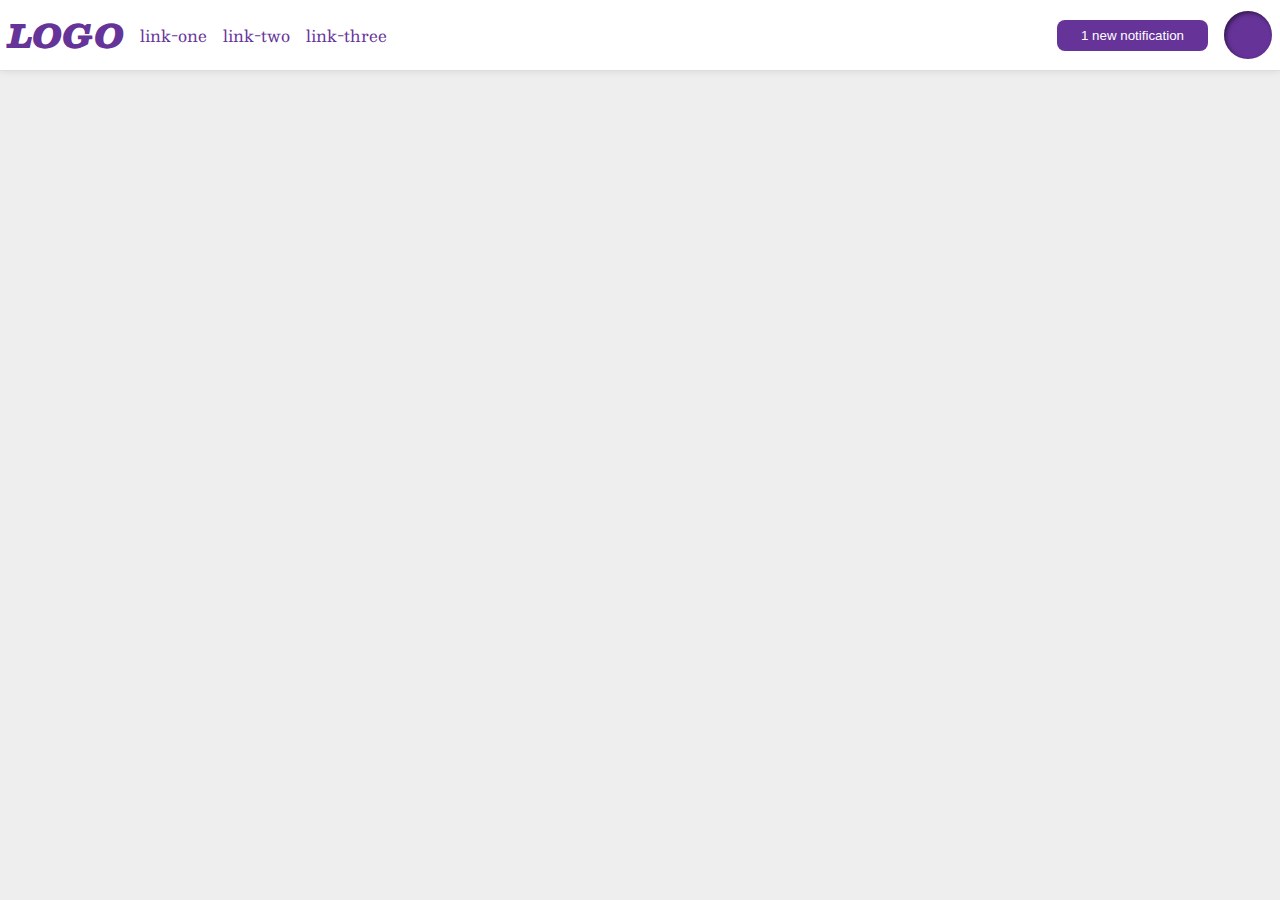
<file: foundations/flex/03-flex-header-2/index.html>
<!DOCTYPE html>
<html lang="en">
  <head>
    <meta charset="UTF-8" />
    <meta http-equiv="X-UA-Compatible" content="IE=edge" />
    <meta name="viewport" content="width=device-width, initial-scale=1.0" />
    <title>Flex Header 2</title>
    <link rel="stylesheet" href="style.css" />
  </head>
  <body>
    <div class="header">
      <div class="left-header">
        <div class="logo">LOGO</div>
        <ul class="links">
          <li><a href="https://google.com">link-one</a></li>
          <li><a href="https://google.com">link-two</a></li>
          <li><a href="https://google.com">link-three</a></li>
        </ul>
      </div>
      <div class="right-header">
        <button class="notifications">1 new notification</button>
        <div class="profile-image"></div>
      </div>
    </div>
  </body>
</html>
</file>
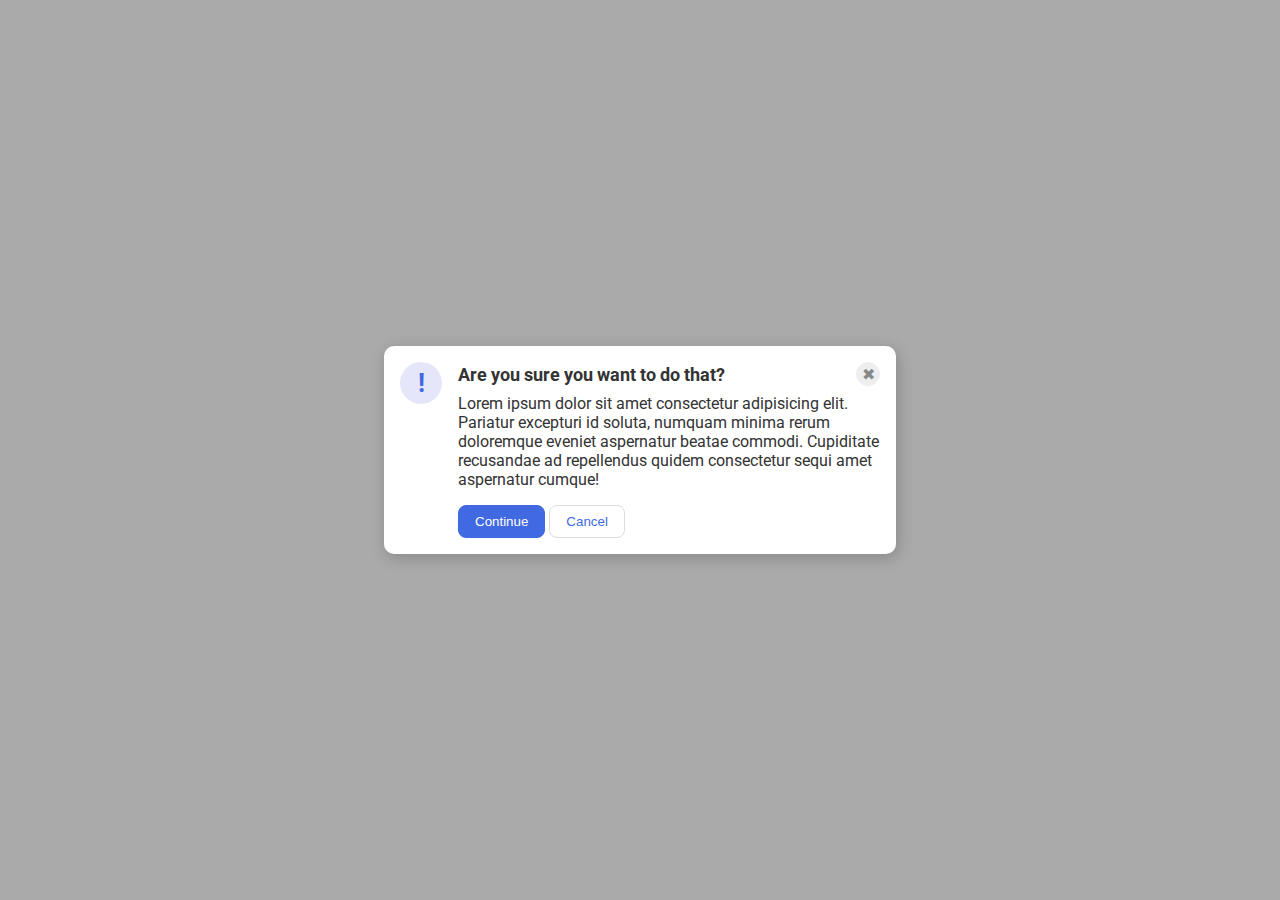
<file: foundations/flex/05-flex-modal/index.html>
<!DOCTYPE html>
<html lang="en">
  <head>
    <meta charset="UTF-8" />
    <meta http-equiv="X-UA-Compatible" content="IE=edge" />
    <meta name="viewport" content="width=device-width, initial-scale=1.0" />
    <link rel="stylesheet" href="style.css" />
    <title>Modal</title>
  </head>
  <body>
    <div class="modal">
      <div class="icon">!</div>
      <div class="message">
        <div class="header">
          Are you sure you want to do that?
          <button class="close-button">✖</button>
        </div>
        <div class="text">
          Lorem ipsum dolor sit amet consectetur adipisicing elit. Pariatur
          excepturi id soluta, numquam minima rerum doloremque eveniet
          aspernatur beatae commodi. Cupiditate recusandae ad repellendus quidem
          consectetur sequi amet aspernatur cumque!
        </div>
        <button class="continue">Continue</button>
        <button class="cancel">Cancel</button>
      </div>
    </div>
  </body>
</html>
</file>
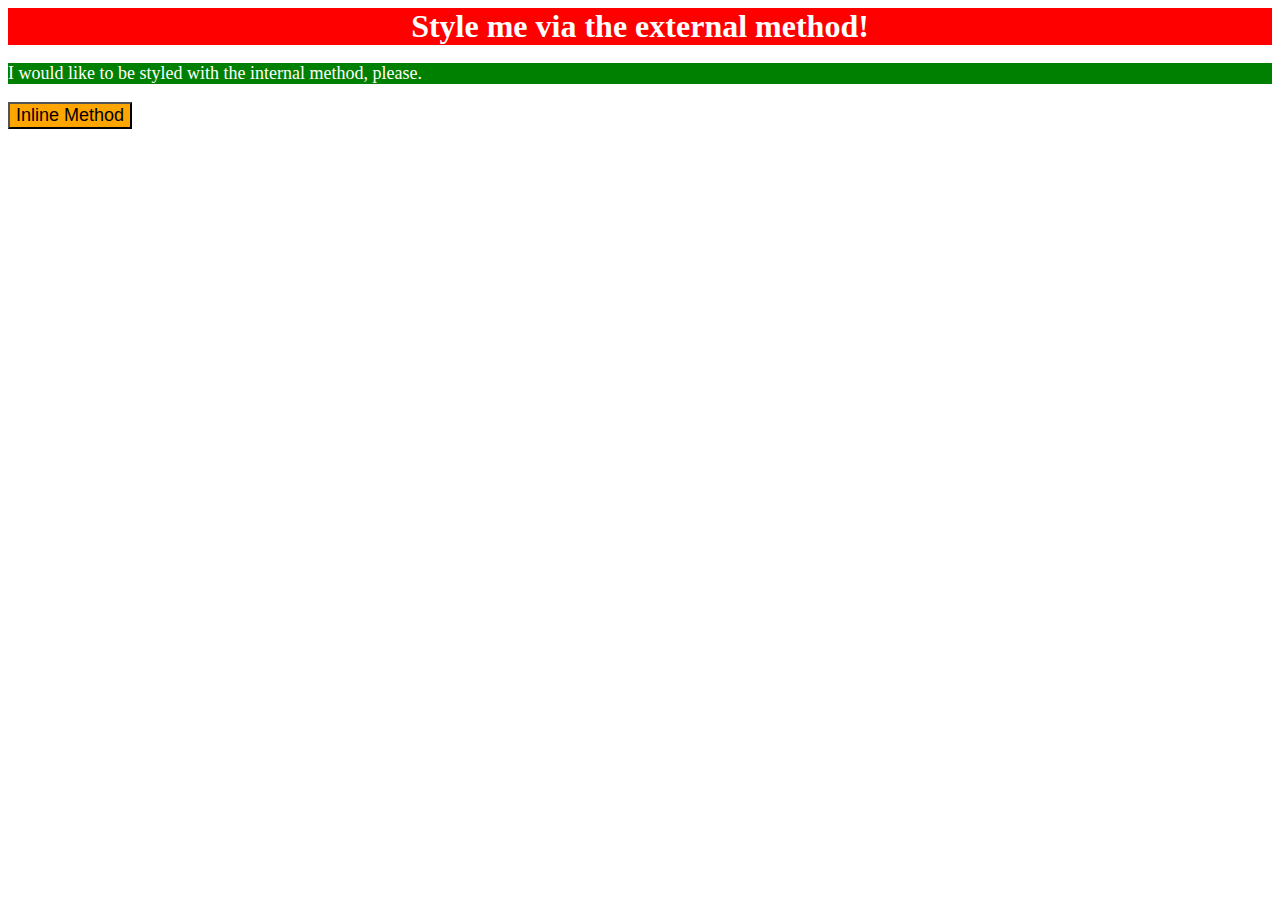
<file: foundations/intro-to-css/01-css-methods/index.html>
<!DOCTYPE html>
<html lang="en">
  <head>
    <meta charset="UTF-8" />
    <meta http-equiv="X-UA-Compatible" content="IE=edge" />
    <meta name="viewport" content="width=device-width, initial-scale=1.0" />
    <title>Methods for Adding CSS</title>
    <link rel="stylesheet" href="style.css" />
    <style>
      p {
        background-color: green;
        color: white;
        font-size: 18px;
      }
    </style>
  </head>
  <body>
    <div>Style me via the external method!</div>
    <p>I would like to be styled with the internal method, please.</p>
    <button style="background-color: orange; font-size: 18px">
      Inline Method
    </button>
  </body>
</html>
</file>
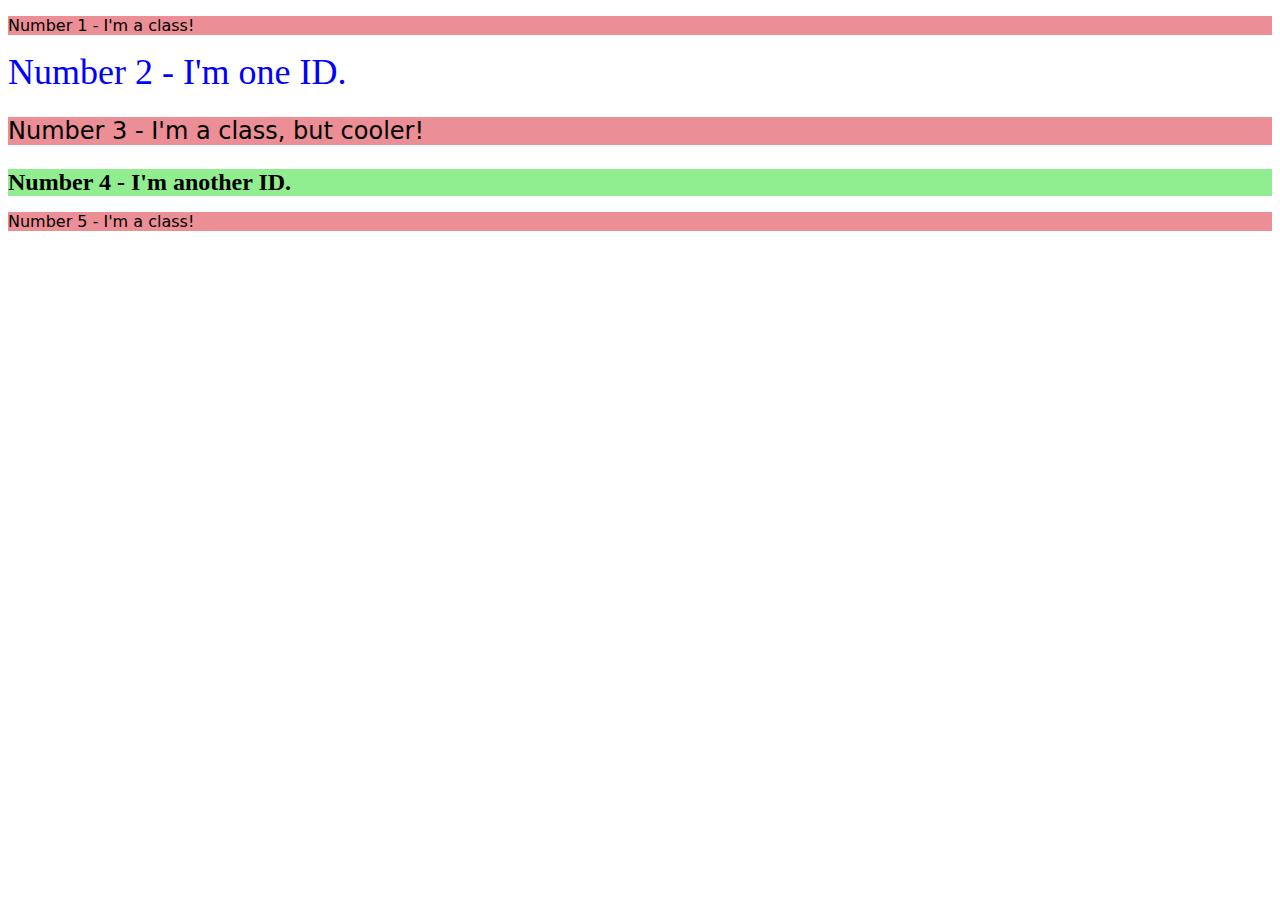
<file: foundations/intro-to-css/02-class-id-selectors/index.html>
<!DOCTYPE html>
<html lang="en">
  <head>
    <meta charset="UTF-8" />
    <meta http-equiv="X-UA-Compatible" content="IE=edge" />
    <meta name="viewport" content="width=device-width, initial-scale=1.0" />
    <title>Class and ID Selectors</title>
    <link rel="stylesheet" href="style.css" />
  </head>
  <body>
    <p class="par">Number 1 - I'm a class!</p>
    <div id="second-element">Number 2 - I'm one ID.</div>
    <p class="par cool">Number 3 - I'm a class, but cooler!</p>
    <div id="fourth-element">Number 4 - I'm another ID.</div>
    <p class="par">Number 5 - I'm a class!</p>
  </body>
</html>
</file>
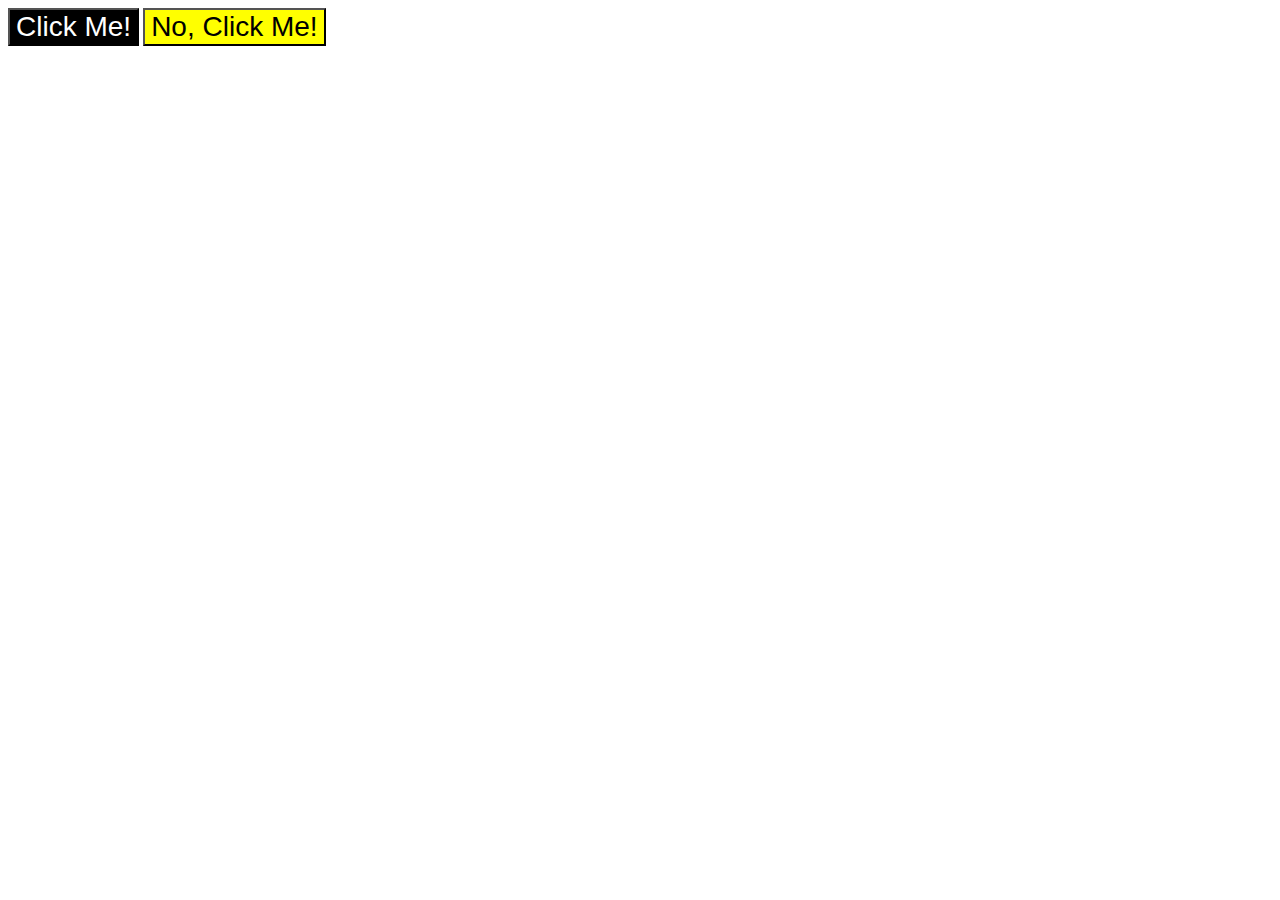
<file: foundations/intro-to-css/03-grouping-selectors/index.html>
<!DOCTYPE html>
<html lang="en">
  <head>
    <meta charset="UTF-8" />
    <meta http-equiv="X-UA-Compatible" content="IE=edge" />
    <meta name="viewport" content="width=device-width, initial-scale=1.0" />
    <title>Grouping Selectors</title>
    <link rel="stylesheet" href="style.css" />
  </head>
  <body>
    <button class="black-button">Click Me!</button>
    <button class="yellow-button">No, Click Me!</button>
  </body>
</html>
</file>
<file: foundations/flex/03-flex-header-2/style.css>
/* this is some magical font-importing.  
you'll learn about it later. */
@import url("https://fonts.googleapis.com/css2?family=Besley:ital,wght@0,400;1,900&display=swap");

body {
  margin: 0;
  background: #eee;
  font-family: Besley, serif;
  box-sizing: border-box;
}

.header {
  background: white;
  border-bottom: 1px solid #ddd;
  box-shadow: 0 0 8px rgba(0, 0, 0, 0.1);
  display: flex;
  justify-content: space-between;
  padding: 8px;
}

.profile-image {
  background: rebeccapurple;
  box-shadow: inset 2px 2px 4px rgba(0, 0, 0, 0.5);
  border-radius: 50%;
  width: 48px;
  height: 48px;
  flex-shrink: 0;
}

.logo {
  color: rebeccapurple;
  font-size: 32px;
  font-weight: 900;
  font-style: italic;
}

button {
  border: none;
  border-radius: 8px;
  background: rebeccapurple;
  color: white;
  padding: 8px 24px;
}

a {
  /* this removes the line under our links */
  text-decoration: none;
  color: rebeccapurple;
}

ul {
  list-style-type: none;
  display: flex;
  padding: 0;
  margin: 0;
  gap: 16px;
}

.left-header {
  display: flex;
  align-items: center;
  gap: 16px;
}

.right-header {
  display: flex;
  align-items: center;
  gap: 16px;
}
</file>
<file: foundations/flex/05-flex-modal/style.css>
@import url("https://fonts.googleapis.com/css2?family=Roboto:wght@400;700&display=swap");

html,
body {
  height: 100%;
}

body {
  font-family: Roboto, sans-serif;
  margin: 0;
  background: #aaa;
  color: #333;
  /* I'll give you this one for free lol */
  display: flex;
  align-items: center;
  justify-content: center;
}

.modal {
  background: white;
  width: 480px;
  border-radius: 10px;
  box-shadow: 2px 4px 16px rgba(0, 0, 0, 0.2);
  display: flex;
  gap: 16px;
  padding: 16px;
}

.icon {
  color: royalblue;
  font-size: 26px;
  font-weight: 700;
  background: lavender;
  width: 42px;
  height: 42px;
  border-radius: 50%;
  display: flex;
  align-items: center;
  justify-content: center;
  flex-shrink: 0;
}

.close-button {
  background: #eee;
  border-radius: 50%;
  color: #888;
  font-weight: 400;
  font-size: 16px;
  height: 24px;
  width: 24px;
  display: flex;
  align-items: center;
  justify-content: center;
  border: 1px solid #eee;
  padding: 0;
}

button {
  cursor: pointer;
  padding: 8px 16px;
  border-radius: 8px;
}

button.continue {
  background: royalblue;
  border: 1px solid royalblue;
  color: white;
  max-width: 100px;
}

button.cancel {
  background: white;
  border: 1px solid #ddd;
  color: royalblue;
  max-width: 100px;
}

.header {
  display: flex;
  font-weight: bold;
  font-size: 18px;
  display: flex;
  justify-content: space-between;
  align-items: center;
  margin-bottom: 8px;
}

.text {
  margin-bottom: 16px;
}
</file>
<file: foundations/intro-to-css/01-css-methods/style.css>
div {
  background-color: red;
  color: white;
  font-size: 32px;
  text-align: center;
  font-weight: 700;
}
</file>
<file: foundations/intro-to-css/02-class-id-selectors/style.css>
.par {
  font-family: "Verdana", "DejaVu Sans", sans-serif;
  background-color: #eb8e95;
}

#second-element {
  color: #0000ff;
  font-size: 36px;
}

.cool {
  font-size: 24px;
}

#fourth-element {
  background-color: #90ee90;
  font-size: 24px;
  font-weight: 700;
}
</file>
<file: foundations/intro-to-css/03-grouping-selectors/style.css>
.black-button,
.yellow-button {
  font-size: 28px;
  font-family: "Helvetica", "Times New Roman", sans-serif;
}

.black-button {
  background-color: black;
  color: white;
}

.yellow-button {
  background-color: yellow;
}
</file>
